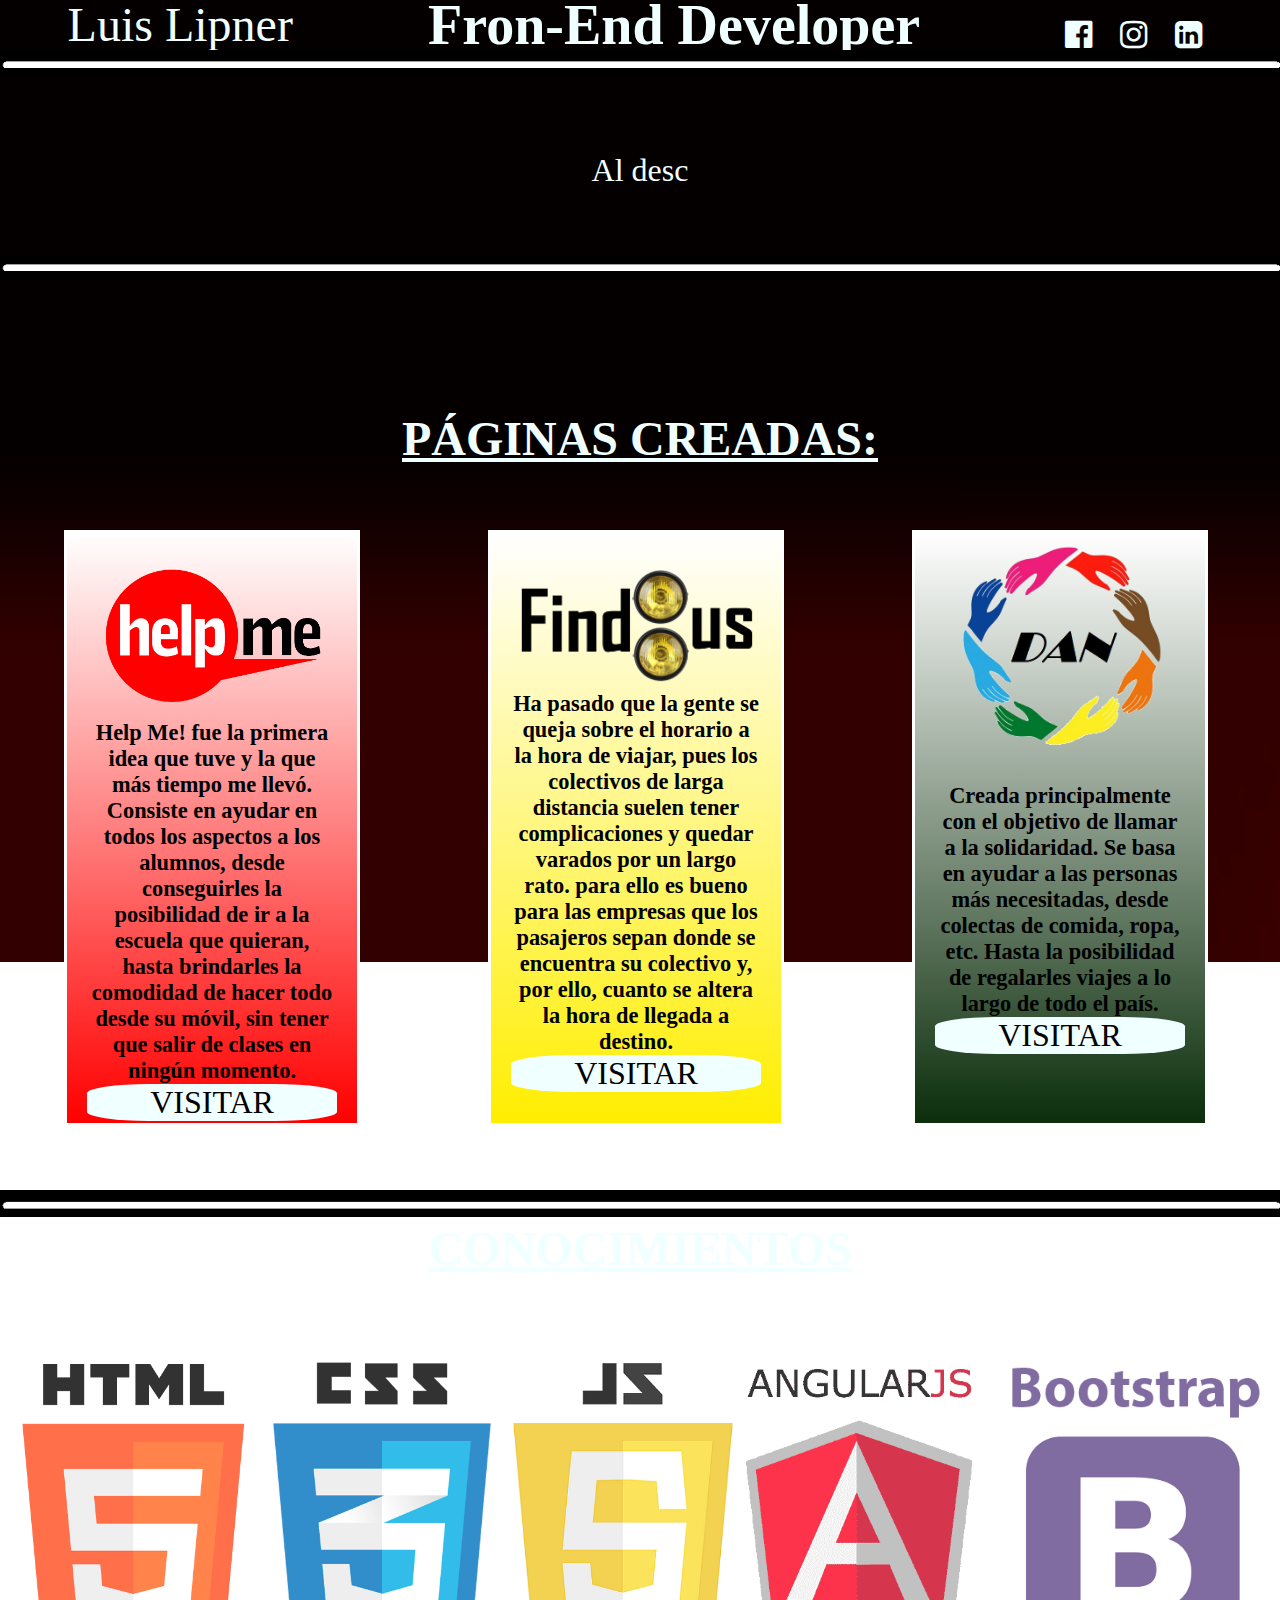
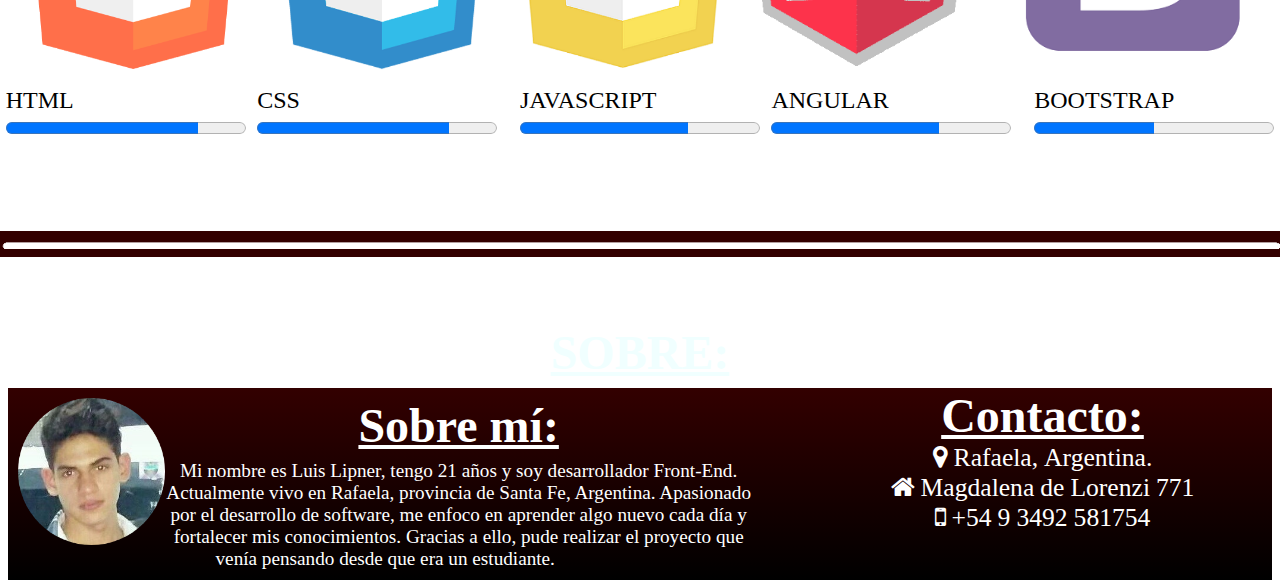
<file: index.html>
<!DOCTYPE html>
<html lang="es">
<head>
    <meta charset="UTF-8">
    <meta http-equiv="X-UA-Compatible" content="IE=edge">
    <meta name="viewport" content="width=device-width, initial-scale=1.0">
    <link rel="stylesheet" type="text/css" href="style.css">
    <link rel="stylesheet" href="https://maxcdn.bootstrapcdn.com/font-awesome/4.5.0/css/font-awesome.min.css">
    <title>Portfolio Luis Lipner</title>
</head>
<body>
    <div class="container">
        <header>
            <h1>Luis Lipner</h1>
            <p id="subtitulo">Fron-End Developer</p>
            <ul>
                <li><a href="https://www.facebook.com/luis.lipn"><i class="fa fa-facebook-official" aria-hidden="true"></i></a></li>
                <li><a href="https://www.instagram.com/luislipner/"><i class="fa fa-instagram" aria-hidden="true"></i></a></li>
                <li><a href="https://www.linkedin.com/in/luis-lipner-399931223/"><i class="fa fa-linkedin-square" aria-hidden="true"></i></a></li>
            </ul>
        </header>
        <img src="img/separador.png" id="separador">
        <div class="presentacion">
        <h2 id="texto"></h2>
        </div>
        <img src="img/separador.png" id="separador">
        <h3 id="tit_pag">PÁGINAS CREADAS:</h3>
        <div id="paginas">
             <div id="columns">
             <div class="column_one">
              <img src="img/helpme.png" id="helpme">
              <p class="resumen">Help Me! fue la primera idea que tuve y la que más tiempo me llevó. Consiste en ayudar en todos los aspectos a los alumnos, desde conseguirles la posibilidad de ir a la escuela que quieran, hasta brindarles la comodidad de hacer todo desde su móvil, sin tener que salir de clases en ningún momento.</p>
              <div class="visit">
                  <a href="https://pagehelpme.github.io/" id="pagehelpme">VISITAR</a>
              </div>
             </div>
             <div class="column_two">
              <img src="img/Logo.png" id="findbus">
                <p class="resumen">Ha pasado que la gente se queja sobre el horario a la hora de viajar, pues los colectivos de larga distancia suelen tener complicaciones y quedar varados por un  largo rato. para ello es bueno para las empresas que los pasajeros sepan donde se encuentra su colectivo y, por ello, cuanto se altera la hora de llegada a destino.<p>
                <div class="visit">
                    <a href="https://find-colectivos.github.io/" id="pagefindbus">VISITAR</a>
                </div>
             </div>
             <div class="column_three">
              <img src="img/manos.png" id="manos"> 
              <p class="resumen">Creada principalmente con el objetivo de llamar a la solidaridad. Se basa en ayudar a las personas más necesitadas, desde colectas de comida, ropa, etc. Hasta la posibilidad de regalarles viajes a lo largo de todo el país.</p>
              <div class="visit">
                <a href="https://dreamsandneeds.github.io/" id="pagedan">VISITAR</a>
              </div>
             </div>
            </div>
        </div>
        <img src="img/separador.png" id="separador">
        <div id="conocimientos">
            <h5>CONOCIMIENTOS</h5>
            <div id="colum-leng">
               <div id="colum-leng-one">
                <img src="img/html.png">
               </div>
               <div id="colum-leng-two">
                <img src="img/css.png">
               </div>
               <div id="colum-leng-three">
                <img src="img/js.png">
               </div>
               <div id="colum-leng-four">
                <img src="img/angular.png"> 
               </div>
               <div id="colum-leng-five">
                <img src="img/bootstrap.png">
               </div>
            </div>
               <div id="progreso">
               <div class="progress">
                <p>HTML</p>
                    <progress max="100" value="80"></progress>
                    <span></span>
                </div>
                
                <div class="progress">
                <p>CSS</p>
                    <progress max="100" value="80"></progress>
                    <span></span>
                </div>
                
                <div class="clear"></div>
                <div class="progress">
                <p>JAVASCRIPT</p>
                    <progress max="100" value="70"></progress>
                    <span></span>
                </div>
            
                <div class="progress">
                <p>ANGULAR</p>
                    <progress  max="100" value="70"></progress>
                    <span></span>
                </div>
                <div class="clear"></div>
                    
                <div class="progress">
                <p>BOOTSTRAP</p>
                    <progress max="100" value="50"></progress>
                    <span></span>
                </div>
               </div>
            
    </div>
    <img src="img/separadorDos.png" id="separadorAlt">
    <footer>
        <h5 id="foter">SOBRE:</h5>
        <div class="about">
            <div id="foter_text">
            <img src="img/luis.png">
            <p class="sobremi">Sobre mí:</p>
            <p class="footer_text">Mi nombre es Luis Lipner, tengo 21 años y soy desarrollador Front-End. Actualmente vivo en Rafaela, provincia de Santa Fe, Argentina.  Apasionado por el desarrollo de software, me enfoco en aprender algo nuevo cada día y fortalecer mis conocimientos. Gracias a ello, pude realizar el proyecto que venía pensando desde que era un estudiante.</p>
            </div>
            <div id="contact">
                <p class="tit_cont">Contacto:</p>
                <div class="info">
                    <i class="fa fa-map-marker" aria-hidden="true"> Rafaela, Argentina.</i>
                    <i class="fa fa-home" aria-hidden="true"> Magdalena de Lorenzi 771</i>
                    <i class="fa fa-mobile" aria-hidden="true"> +54 9 3492 581754</i>
                </div>
            </div>
        </div>
    </footer>
   </div>
   <script src="portafolio.js"></script>
</body>
</html>
</file>
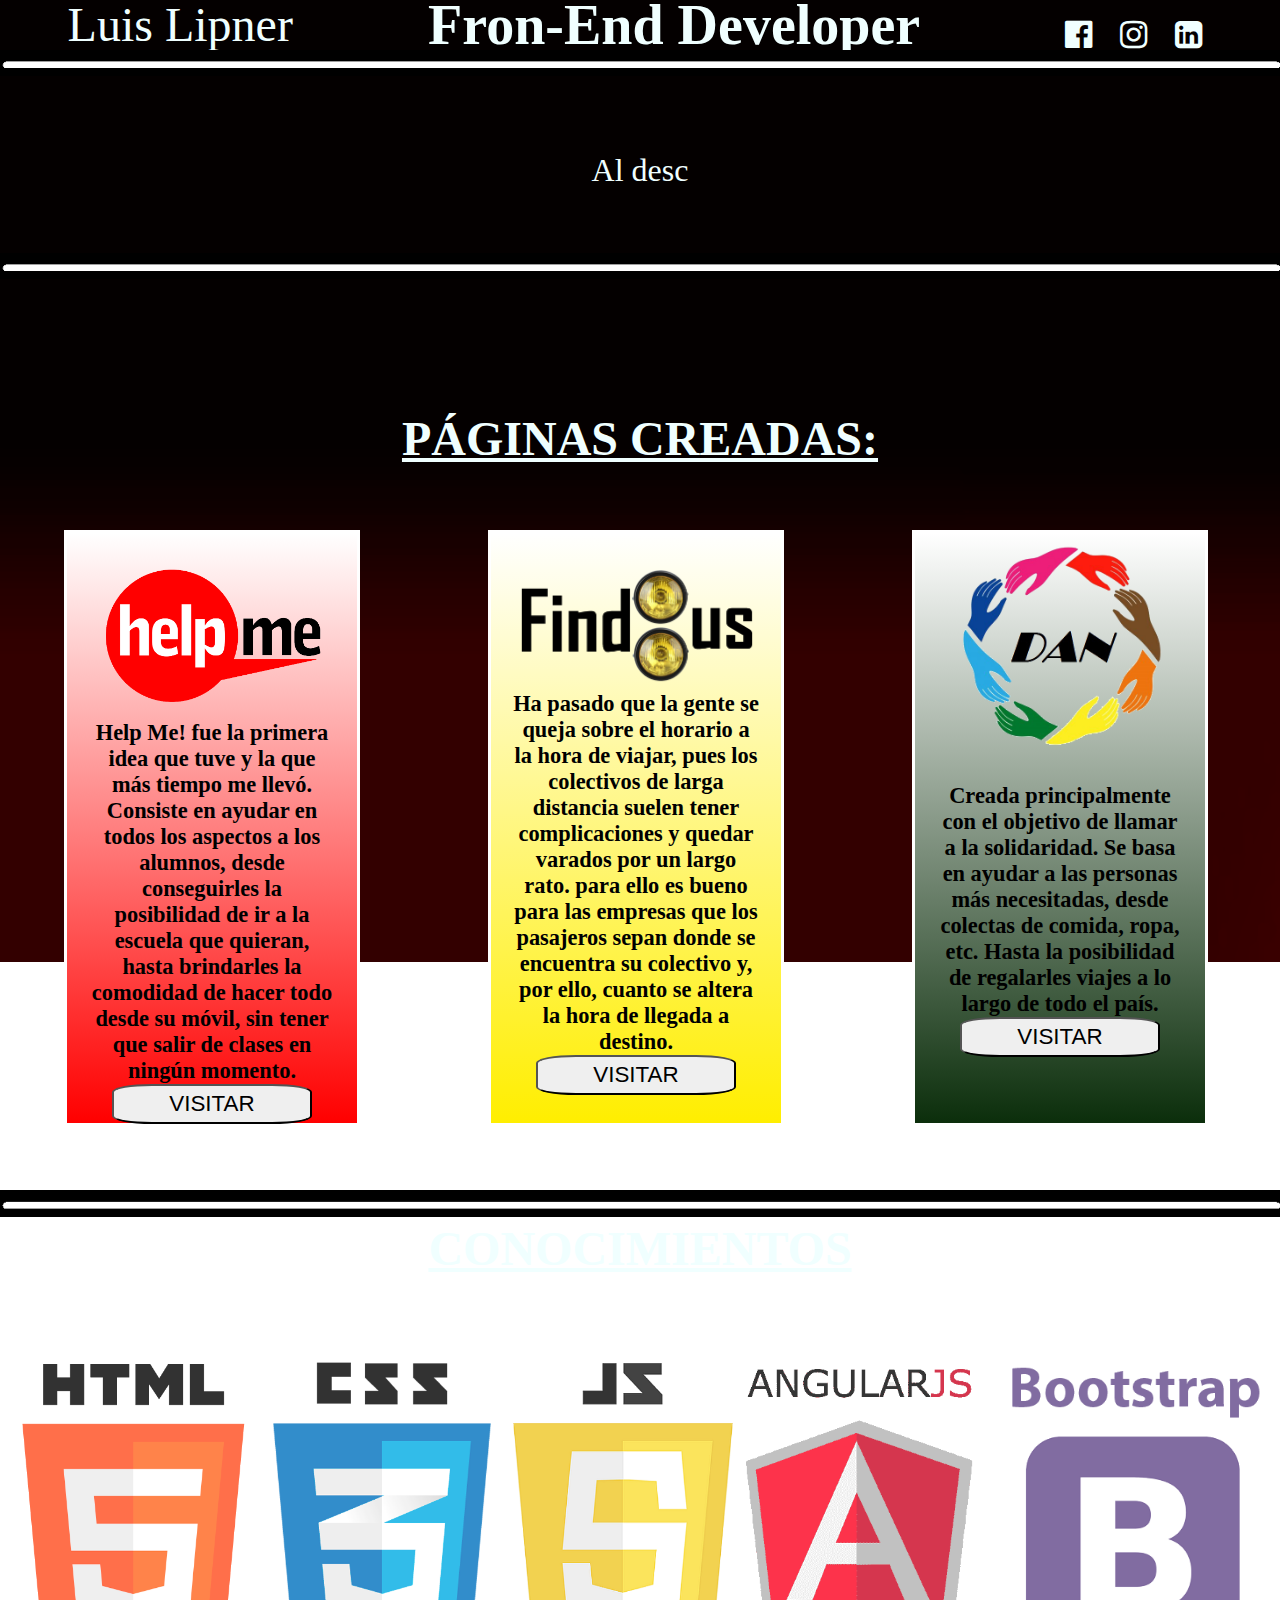
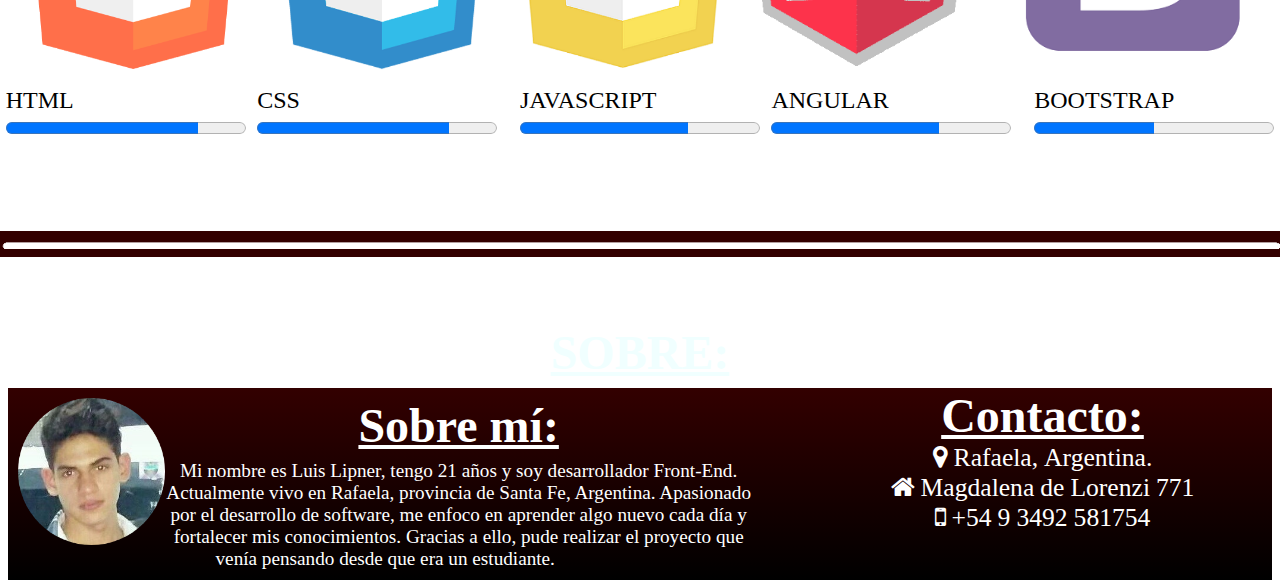
<file: portafolio.html>
<!DOCTYPE html>
<html lang="es">
<head>
    <meta charset="UTF-8">
    <meta http-equiv="X-UA-Compatible" content="IE=edge">
    <meta name="viewport" content="width=device-width, initial-scale=1.0">
    <link rel="stylesheet" type="text/css" href="portafolio.css">
    <link rel="stylesheet" href="https://maxcdn.bootstrapcdn.com/font-awesome/4.5.0/css/font-awesome.min.css">
    <title>Portfolio Luis Lipner</title>
</head>
<body>
    <div class="container">
        <header>
            <h1>Luis Lipner</h1>
            <p id="subtitulo">Fron-End Developer</p>
            <ul>
                <li><a href="#"><i class="fa fa-facebook-official" aria-hidden="true"></i></a></li>
                <li><a href="#"><i class="fa fa-instagram" aria-hidden="true"></i></a></li>
                <li><a href="#"><i class="fa fa-linkedin-square" aria-hidden="true"></i></a></li>
            </ul>
        </header>
        <img src="img/separador.png" id="separador">
        <div class="presentacion">
        <h2 id="texto"></h2>
        </div>
        <img src="img/separador.png" id="separador">
        <h3 id="tit_pag">PÁGINAS CREADAS:</h3>
        <div id="paginas">
            <div id="columns">
             <div class="column_one">
              <img src="img/helpme.png" id="helpme">
              <p class="resumen">Help Me! fue la primera idea que tuve y la que más tiempo me llevó. Consiste en ayudar en todos los aspectos a los alumnos, desde conseguirles la posibilidad de ir a la escuela que quieran, hasta brindarles la comodidad de hacer todo desde su móvil, sin tener que salir de clases en ningún momento.</p>
              <div class="visit">
                  <button type="button" id="pagehelpme" onclick="visitar(this)">VISITAR</button>
              </div>
             </div>
             <div class="column_two">
              <img src="img/Logo.png" id="findbus">
                <p class="resumen">Ha pasado que la gente se queja sobre el horario a la hora de viajar, pues los colectivos de larga distancia suelen tener complicaciones y quedar varados por un  largo rato. para ello es bueno para las empresas que los pasajeros sepan donde se encuentra su colectivo y, por ello, cuanto se altera la hora de llegada a destino.<p>
                <div class="visit">
                    <button type="button" id="pagefindbus" onclick="visitar(this)">VISITAR</button>
                </div>
             </div>
             <div class="column_three">
              <img src="img/manos.png" id="manos"> 
              <p class="resumen">Creada principalmente con el objetivo de llamar a la solidaridad. Se basa en ayudar a las personas más necesitadas, desde colectas de comida, ropa, etc. Hasta la posibilidad de regalarles viajes a lo largo de todo el país.</p>
              <div class="visit">
                  <button type="button" id="pagedan" onclick="visitar(this)">VISITAR</button>
              </div>
             </div>
            </div>
        </div>
        <img src="img/separador.png" id="separador">
        <div id="conocimientos">
            <h5>CONOCIMIENTOS</h5>
            <div id="colum-leng">
               <div id="colum-leng-one">
                <img src="img/html.png">
               </div>
               <div id="colum-leng-two">
                <img src="img/css.png">
               </div>
               <div id="colum-leng-three">
                <img src="img/js.png">
               </div>
               <div id="colum-leng-four">
                <img src="img/angular.png"> 
               </div>
               <div id="colum-leng-five">
                <img src="img/bootstrap.png">
               </div>
            </div>
               <div id="progreso">
               <div class="progress">
                <p>HTML</p>
                    <progress max="100" value="80"></progress>
                    <span></span>
                </div>
                
                <div class="progress">
                <p>CSS</p>
                    <progress max="100" value="80"></progress>
                    <span></span>
                </div>
                
                <div class="clear"></div>
                <div class="progress">
                <p>JAVASCRIPT</p>
                    <progress max="100" value="70"></progress>
                    <span></span>
                </div>
            
                <div class="progress">
                <p>ANGULAR</p>
                    <progress  max="100" value="70"></progress>
                    <span></span>
                </div>
                <div class="clear"></div>
                    
                <div class="progress">
                <p>BOOTSTRAP</p>
                    <progress max="100" value="50"></progress>
                    <span></span>
                </div>
               </div>
            
    </div>
    <img src="img/separadorDos.png" id="separadorAlt">
    <footer>
        <h5 id="foter">SOBRE:</h5>
        <div class="about">
            <div id="foter_text">
            <img src="img/luis.png">
            <p class="sobremi">Sobre mí:</p>
            <p class="footer_text">Mi nombre es Luis Lipner, tengo 21 años y soy desarrollador Front-End. Actualmente vivo en Rafaela, provincia de Santa Fe, Argentina.  Apasionado por el desarrollo de software, me enfoco en aprender algo nuevo cada día y fortalecer mis conocimientos. Gracias a ello, pude realizar el proyecto que venía pensando desde que era un estudiante.</p>
            </div>
            <div id="contact">
                <p class="tit_cont">Contacto:</p>
                <div class="info">
                    <i class="fa fa-map-marker" aria-hidden="true"> Rafaela, Argentina.</i>
                    <i class="fa fa-home" aria-hidden="true"> Magdalena de Lorenzi 771</i>
                    <i class="fa fa-mobile" aria-hidden="true"> +54 9 3492 581754</i>
                </div>
            </div>
        </div>
    </footer>
   </div>
   <script src="portafolio.js"></script>
</body>
</html>
</file>
<file: style.css>
body {

    /* Ubicación de la imagen */
    
    background-image: url("img/fondo.png");
    
    /* Para dejar la imagen de fondo centrada, vertical y
    horizontalmente */
    
    background-position: center center;
    
    /* Para que la imagen de fondo no se repita */
    
    background-repeat: no-repeat;
    
    /* La imagen se fija en la ventana de visualización para que la altura de la imagen no supere a la del contenido */
    
    background-attachment: fixed;
    
    /* La imagen de fondo se reescala automáticamente con el cambio del ancho de ventana del navegador */
    
    background-size: cover;
    }
* {margin: 0; padding: 0;} 
header {display: flex; justify-content: space-around; width: 100%; height: 50px;}
h1 {font-family: Agency FB; font-size: 3rem; color: azure; line-height: 50px; font-weight: lighter;}
#subtitulo{ font-family: Agency FB; font-size: 3.5rem; color: azure; font-weight: bolder; line-height: 50px;}
ul{font-size: 2rem;line-height: 50px;} 
ul li {display: inline-flex; margin: 10px;}
ul li a {color: azure;}
.presentacion {width: 80%; margin: 0 auto; display: block; margin-bottom: 5%;}
h2{color: azure; text-align: center; font-family: Agency FB; font-size: 2rem; font-weight: lighter; margin-top: 7%;}
#tit_pag {font-family: Agency FB; font-size: 3rem; font-weight: bolder; text-align: center; color: azure; margin-top: 10%; text-decoration: underline;}
/*Páginas creadas*/
#columns{display: flex;}
.column_one {
    width: 250px;
    height: 550px;
    border: solid;
    border-color: rgb(255, 255, 255);
    padding: 20px;
    margin: 5%;
    background: linear-gradient( #ffffff, #ff0000);
}
#helpme {width: 100%;}
.column_two {
    width: 250px;
    height: 550px;
    border: solid;
    border-color: rgb(255, 255, 255);
    padding: 20px;
    margin: 5%;
    background: linear-gradient( #ffffff, #ffee00);
}
#findbus {width: 100%; margin-top: 5%;}
.column_three {
    width: 250px;
    height: 550px;
    border: solid;
    border-color: rgb(255, 255, 255);
    padding: 20px;
    margin: 5%;
    background: linear-gradient( #ffffff, #0b2e0b);
}
 #manos {width: 100%; margin-top: -15%;}
 .resumen {font-size: 1.4rem; font-family: Agency FB; font-weight: 600; text-align: center;}
#columns a {font-size: 2rem; text-decoration: none; background-color: azure; border-radius: 25%; font-family: Agency FB; margin: 0 auto; display: block; text-align: center; color: #000;}
 /*CONOCIMIENTOS*/
#conocimientos {margin-bottom: 7%; }
 h5 {font-size: 3rem; font-family: Agency FB; text-align: center; color: azure; text-decoration: underline;}
#colum-leng {width: 100%; display: flex; background-color: #ffffff; height: 450px; opacity: 80%; margin-top: 5%;}
#colum-leng img {width: 100%; line-height: 400px;}
#colum-leng-three {margin-top: 1.8%;}
#colum-leng-four {margin-top: 0.4%; width: 33%;}
#colum-leng-five {width: 37%;}

#progreso {position: relative; width: 100%; display: flex; justify-content: space-around; font-size: 1.5rem; margin-top: -8%;}
#foter{margin-top: 5%;}

.about {display: flex; border: solid; border-color: #ffffff; margin-top: 12%; margin: 5px; background: linear-gradient(#330000, black);}
#foter_text {padding:5px; margin:5px; width: 80%; font-size: 1.2rem; font-family: Agency FB;color: #ffffff; text-align: center;}
footer img {width: 20%; float: left;}
.sobremi { font-size: 3rem; font-weight: bolder;margin-bottom: 1%; margin-top: 0%; text-decoration: underline;}
#contact {width: 50%; margin-left: 4%;}
.tit_cont {font-size: 3rem;font-family: Agency FB; text-align: center; font-weight: bolder; color: #ffffff; text-decoration: underline;}
.info {font-size: 1.6rem; font-family: Agency FB; color: #ffffff; font-weight: bolder; display: inline-table; text-align: center;}
#separador {width: 100%;}
#separadorAlt {width: 100%; background-color: #330000;}
</file>
<file: portafolio.css>
body {

    /* Ubicación de la imagen */
    
    background-image: url("img/fondo.png");
    
    /* Para dejar la imagen de fondo centrada, vertical y
    horizontalmente */
    
    background-position: center center;
    
    /* Para que la imagen de fondo no se repita */
    
    background-repeat: no-repeat;
    
    /* La imagen se fija en la ventana de visualización para que la altura de la imagen no supere a la del contenido */
    
    background-attachment: fixed;
    
    /* La imagen de fondo se reescala automáticamente con el cambio del ancho de ventana del navegador */
    
    background-size: cover;
    }
* {margin: 0; padding: 0;} 
header {display: flex; justify-content: space-around; width: 100%; height: 50px;}
h1 {font-family: Agency FB; font-size: 3rem; color: azure; line-height: 50px; font-weight: lighter;}
#subtitulo{ font-family: Agency FB; font-size: 3.5rem; color: azure; font-weight: bolder; line-height: 50px;}
ul{font-size: 2rem;line-height: 50px;} 
ul li {display: inline-flex; margin: 10px;}
ul li a {color: azure;}
.presentacion {width: 80%; margin: 0 auto; display: block; margin-bottom: 5%;}
h2{color: azure; text-align: center; font-family: Agency FB; font-size: 2rem; font-weight: lighter; margin-top: 7%;}
#tit_pag {font-family: Agency FB; font-size: 3rem; font-weight: bolder; text-align: center; color: azure; margin-top: 10%; text-decoration: underline;}
/*Páginas creadas*/
#columns{display: flex;}
.column_one {
    width: 250px;
    height: 550px;
    border: solid;
    border-color: rgb(255, 255, 255);
    padding: 20px;
    margin: 5%;
    background: linear-gradient( #ffffff, #ff0000);
}
#helpme {width: 100%;}
.column_two {
    width: 250px;
    height: 550px;
    border: solid;
    border-color: rgb(255, 255, 255);
    padding: 20px;
    margin: 5%;
    background: linear-gradient( #ffffff, #ffee00);
}
#findbus {width: 100%; margin-top: 5%;}
.column_three {
    width: 250px;
    height: 550px;
    border: solid;
    border-color: rgb(255, 255, 255);
    padding: 20px;
    margin: 5%;
    background: linear-gradient( #ffffff, #0b2e0b);
}
#manos {width: 100%; margin-top: -15%;}
 .resumen {font-size: 1.4rem; font-family: Agency FB; font-weight: 600; text-align: center;}
 .visit {height: 40px; width: 100%;}
 #pagehelpme {margin: 0 auto; display: block; font-size: 1.4rem; border-radius: 20%; height: 40px; width: 80%;}
 #pagefindbus  {margin: 0 auto; display: block; font-size: 1.4rem; border-radius: 20%; height: 40px; width: 80%;}
#pagedan {margin: 0 auto; display: block; font-size: 1.4rem; border-radius: 20%; height: 40px; width: 80%;}

 /*CONOCIMIENTOS*/
#conocimientos {margin-bottom: 7%; }
 h5 {font-size: 3rem; font-family: Agency FB; text-align: center; color: azure; text-decoration: underline;}
#colum-leng {width: 100%; display: flex; background-color: #ffffff; height: 450px; opacity: 80%; margin-top: 5%;}
#colum-leng img {width: 100%; line-height: 400px;}
#colum-leng-three {margin-top: 1.8%;}
#colum-leng-four {margin-top: 0.4%; width: 33%;}
#colum-leng-five {width: 37%;}

#progreso {position: relative; width: 100%; display: flex; justify-content: space-around; font-size: 1.5rem; margin-top: -8%;}
#foter{margin-top: 5%;}

.about {display: flex; border: solid; border-color: #ffffff; margin-top: 12%; margin: 5px; background: linear-gradient(#330000, black);}
#foter_text {padding:5px; margin:5px; width: 80%; font-size: 1.2rem; font-family: Agency FB;color: #ffffff; text-align: center;}
footer img {width: 20%; float: left;}
.sobremi { font-size: 3rem; font-weight: bolder;margin-bottom: 1%; margin-top: 0%; text-decoration: underline;}
#contact {width: 50%; margin-left: 4%;}
.tit_cont {font-size: 3rem;font-family: Agency FB; text-align: center; font-weight: bolder; color: #ffffff; text-decoration: underline;}
.info {font-size: 1.6rem; font-family: Agency FB; color: #ffffff; font-weight: bolder; display: inline-table; text-align: center;}
#separador {width: 100%;}
#separadorAlt {width: 100%; background-color: #330000;}
</file>
